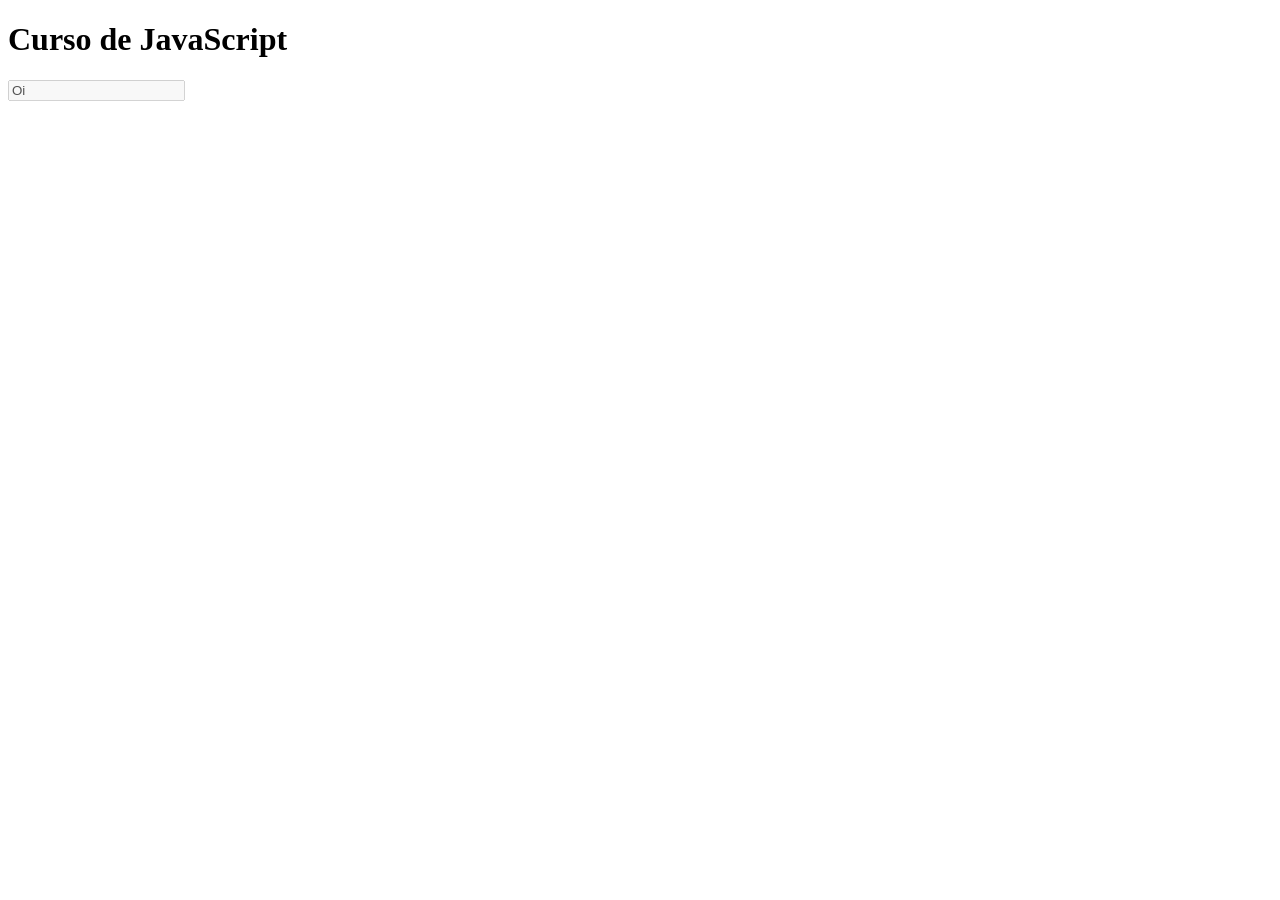
<file: Estudos Udemy/index.html>
<!DOCTYPE html>
<html lang="en">
<head>
    <meta charset="UTF-8">
    <meta http-equiv="X-UA-Compatible" content="IE=edge">
    <meta name="viewport" content="width=device-width, initial-scale=1.0">
    
    
    <title>Document</title>
</head>
<body>
    <h1>Curso de JavaScript</h1>

    <input type="text" placeholder="Teste de precedência" id="nome" disabled="">

    <script src="./js/script.js"></script>
</body>
</html>
</file>
